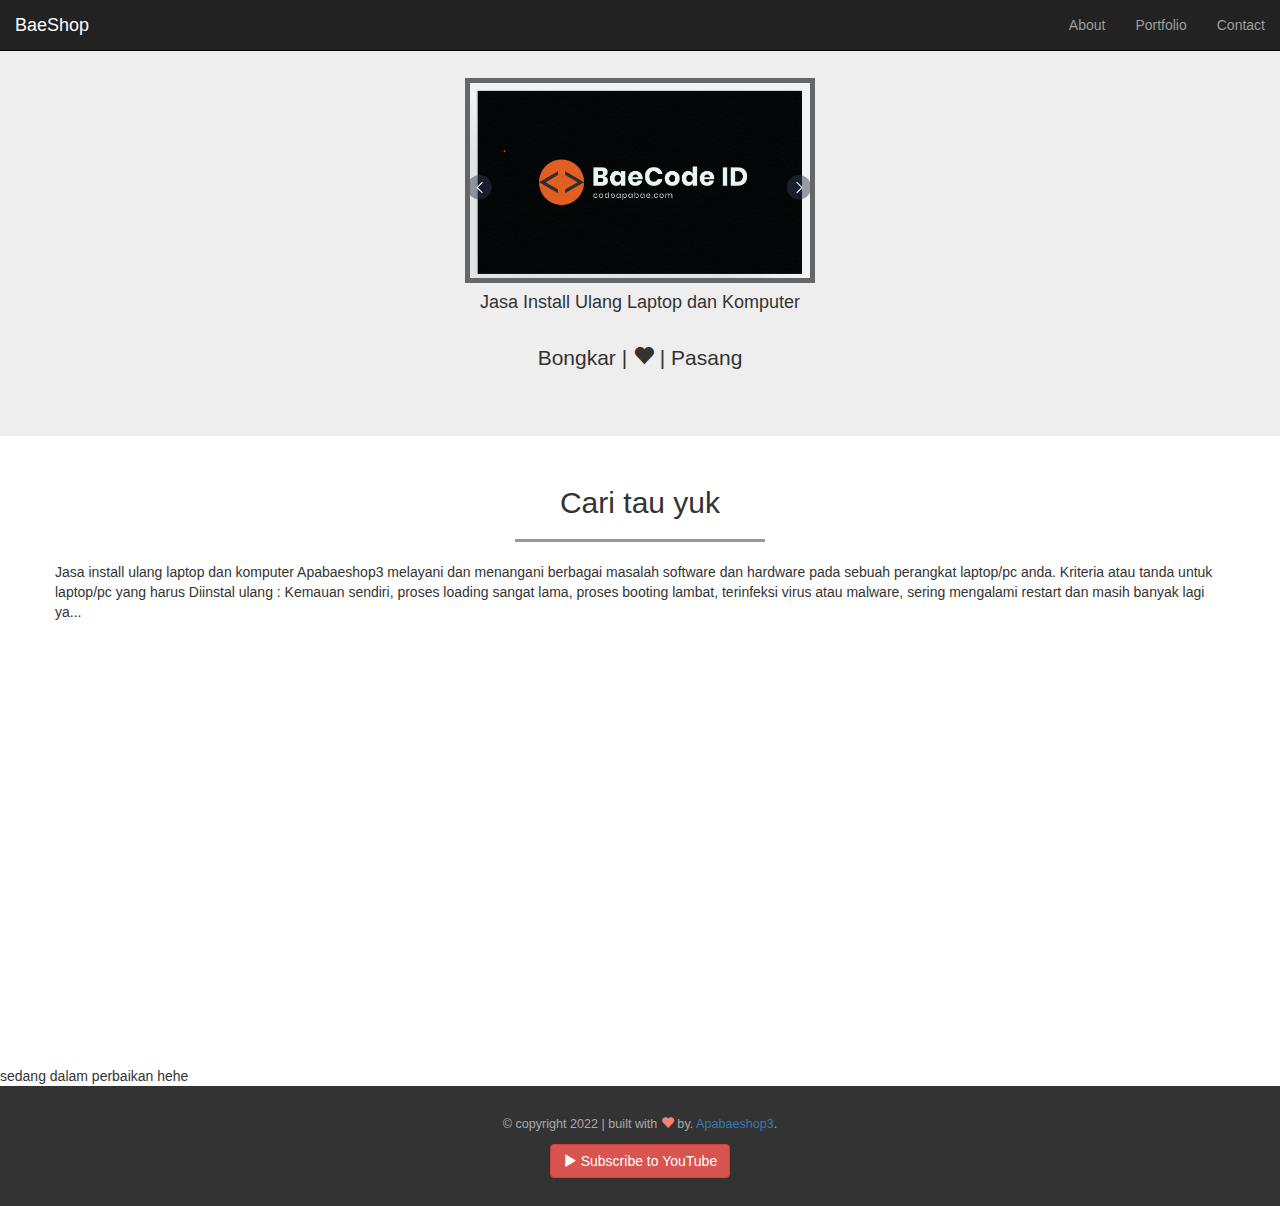
<file: index.html>
<!DOCTYPE html>
<html lang="en" id="home">
  <head>
    <meta charset="utf-8">
    <meta http-equiv="X-UA-Compatible" content="IE=edge">
    <meta name="viewport" content="width=device-width, initial-scale=1">
    <!-- The above 3 meta tags *must* come first in the head; any other head content must come *after* these tags -->
    <title>Networking</title>

    <!-- Bootstrap -->
    <link href="css/bootstrap.min.css" rel="stylesheet">
    <link rel="stylesheet" href="css/style.css">

    <!-- HTML5 shim and Respond.js for IE8 support of HTML5 elements and media queries -->
    <!-- WARNING: Respond.js doesn't work if you view the page via file:// -->
    <!--[if lt IE 9]>
      <script src="https://oss.maxcdn.com/html5shiv/3.7.3/html5shiv.min.js"></script>
      <script src="https://oss.maxcdn.com/respond/1.4.2/respond.min.js"></script>
    <![endif]-->
  </head>
  <body>

    <!-- navbar -->
    <nav class="navbar navbar-inverse navbar-fixed-top">
      <div class="container-fluid">
        <div class="navbar-header">
          <button type="button" class="navbar-toggle collapsed" data-toggle="collapse" data-target="#bs-example-navbar-collapse-1" aria-expanded="false">
            <span class="sr-only">Toggle navigation</span>
            <span class="icon-bar"></span>
            <span class="icon-bar"></span>
            <span class="icon-bar"></span>
          </button>

          <a href="#home" class="navbar-brand page-scroll">BaeShop</a>
        </div>
        

        <div class="collapse navbar-collapse" id="bs-example-navbar-collapse-1">
          <ul class="nav navbar-nav navbar-right">
            <li><a href="#about" class="page-scroll">About</a></li>
            <li><a href="#portfolio" class="page-scroll">Portfolio</a></li>
            <li><a href="#contact" class="page-scroll">Contact</a></li>
          </ul>
        </div>

      </div>
    </nav>
    <!-- akhir navbar -->
    
    <!-- jumbotron -->
    <div class="jumbotron text-center">
      <img src="img/code.png" style="width:350px" >
      <br>
      <h4>Jasa Install Ulang Laptop dan Komputer</h4>
      <br>
      <p>Bongkar | <i class="glyphicon glyphicon-heart"></i>  | Pasang</p>
    </div>
    <!-- akhir jumbotron -->


    <!-- about -->
    <section class="about" id="about">
      <div class="container">
        <div class="row">
          <div class="col-sm-12">
            <h2 class="text-center">Cari tau yuk</h2>
            <hr>
          </div>
        </div>

        <div class="row">
            <p>Jasa install ulang laptop dan komputer Apabaeshop3 melayani dan menangani berbagai masalah software dan hardware pada sebuah perangkat laptop/pc anda. Kriteria atau tanda untuk laptop/pc yang harus Diinstal ulang : Kemauan sendiri, proses loading sangat lama, proses booting lambat, terinfeksi virus atau malware, sering mengalami restart dan masih banyak lagi ya...   </p>
        </div>
      </div>
    </section>
    <!-- akhir about -->

    <p> sedang dalam perbaikan hehe</p>
    
    <!-- footer -->
    <footer>
      <div class="container text-center">
        <div class="row">
          <div class="col-sm-12">
            <p>&copy; copyright 2022 | built with <i class="glyphicon glyphicon-heart"></i> by. <a href="http://instagram.com/abimutholib404">Apabaeshop3</a>.</p>
          </div>
        </div>
        <div class="row">
          <div class="col-sm-12">
            <a href="https://www.youtube.com/channel/UC-dKSePgnAL-WDOvulcah2g" class="btn btn-danger"><i class="glyphicon glyphicon-play"></i> Subscribe to YouTube</a>
          </div>
        </div>
      </div>
    </footer>
    <!-- akhir footer -->


    <!-- jQuery (necessary for Bootstrap's JavaScript plugins) -->
    <script src="js/jquery-3.1.1.min.js"></script>
    <script src="js/jquery.easing.1.3.js"></script>
    <!-- Include all compiled plugins (below), or include individual files as needed -->
    <script src="js/bootstrap.min.js"></script>

    <script src="js/script.js"></script>
  </body>
</html>
</file>
<file: css/style.css>
html {
	position: relative;
}

body {
	margin-bottom: 120px;
	margin-top: 30px;
}

.jumbotron img {
	width: 200px;
	border: 5px solid #666;
	
}

hr {
	width: 250px;
	border-top: 3px solid #999;
}

section {
	min-height: 600px;
}

.portfolio {
	padding: 15px;
	text-align: center;
}

.contact {
	min-height: 800px;
}

footer {
	position: absolute;
	bottom: 0;
	width: 100%;
	height: 120px;
	background-color: #333;
	padding-top: 30px;
}

footer p {
	color: #aaa;
	font-size: 0.9em;
}

footer p i {
	color: salmon;
}
</file>
